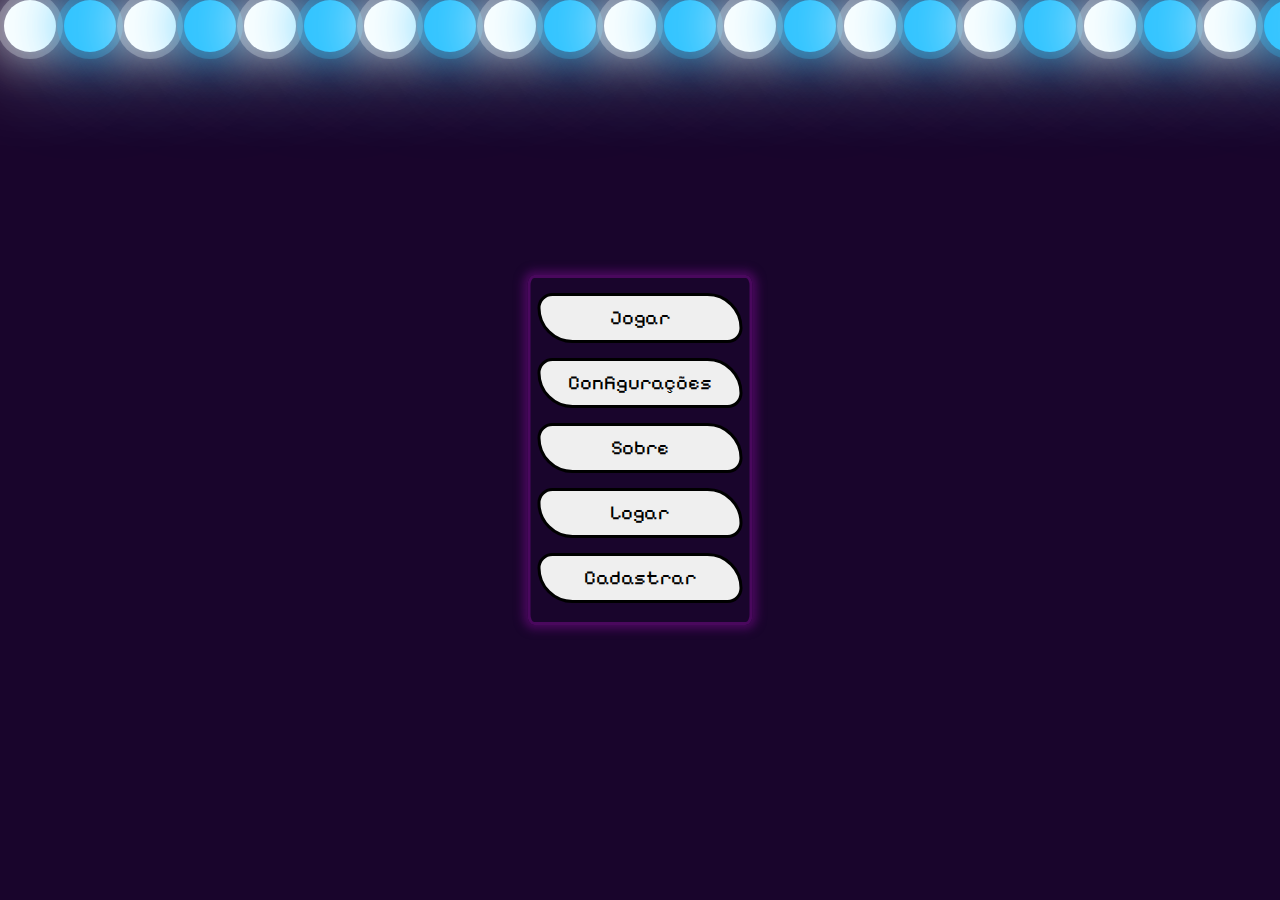
<file: index.html>
<!DOCTYPE html>
<html lang="pt-br">
<head>
    <meta charset="UTF-8">
    <meta name="viewport" content="width=device-width, initial-scale=1.0">
    <link rel="stylesheet" href="assets/style/style.css">
    <link rel="preconnect" href="https://fonts.googleapis.com">
    <link rel="preconnect" href="https://fonts.gstatic.com" crossorigin>
    <link href="https://fonts.googleapis.com/css2?family=Pixelify+Sans:wght@400;700&display=swap" rel="stylesheet">
    <title>Duel Monsters</title>
</head>
<body>
    <header class="logo">

    </header>
    <div class="container">
        <div class="bolhas">
            <span style="--i:55"></span>
            <span style="--i:65"></span>
            <span style="--i:44"></span>
            <span style="--i:67"></span>
            <span style="--i:34"></span>
            <span style="--i:36"></span>
            <span style="--i:38"></span>
            <span style="--i:52"></span>
            <span style="--i:56"></span>
            <span style="--i:47"></span>
            <span style="--i:33"></span>
            <span style="--i:84"></span>
            <span style="--i:27"></span>
            <span style="--i:12"></span>
            <span style="--i:45"></span>
            <span style="--i:37"></span>
            <span style="--i:56"></span>
            <span style="--i:75"></span>
            <span style="--i:23"></span>
            <span style="--i:17"></span>
            <span style="--i:25"></span>
            <span style="--i:23"></span>
            <span style="--i:27"></span>
            <span style="--i:36"></span>
            <span style="--i:16"></span>
            <span style="--i:13"></span>
            <span style="--i:56"></span>
            <span style="--i:47"></span>
            <span style="--i:23"></span>
            <span style="--i:84"></span>
            <span style="--i:27"></span>
            <span style="--i:12"></span>
            <span style="--i:45"></span>
            <span style="--i:37"></span>
            <span style="--i:56"></span>
            <span style="--i:75"></span>
            <span style="--i:13"></span>
            <span style="--i:56"></span>
            <span style="--i:47"></span>
            <span style="--i:23"></span>
            <span style="--i:84"></span>
            <span style="--i:27"></span>
            <span style="--i:12"></span>
            <span style="--i:45"></span>
            <span style="--i:37"></span>
            <span style="--i:56"></span>
            <span style="--i:75"></span>   
        </div>
        <section class="centro">
            <button><a href="jogo.html">Jogar</a></button>
            <button><a href="configuracoes.html">Configurações</a></button>
            <button><a href="sobre.html">Sobre</a></button>
            <section id="usuario">
                <button><a href="logar.html">Logar</a></button>
                <button><a href="cadastrar.html">Cadastrar</a></button>
            </section>
        </section>
    </div>    
</body>
</html>
</file>
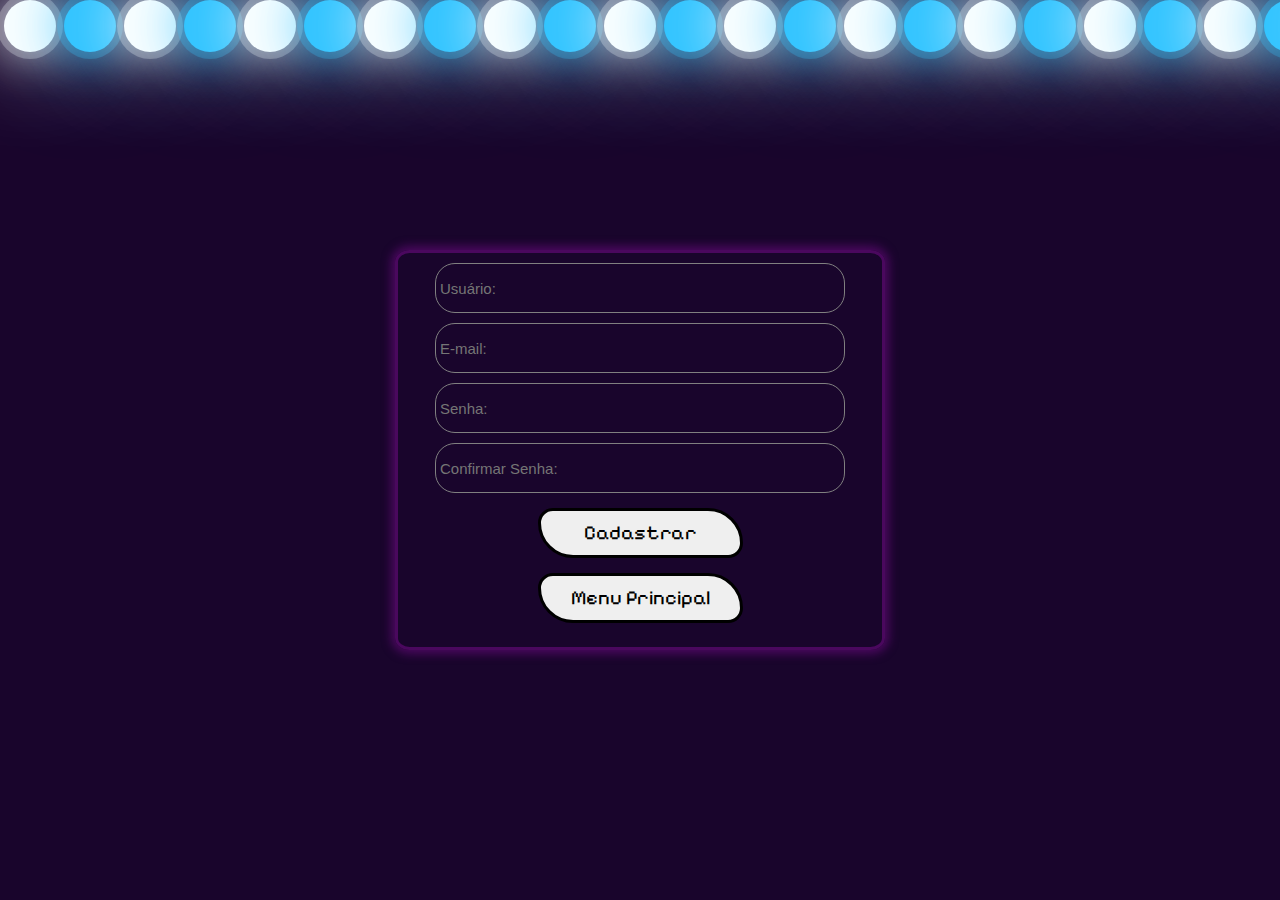
<file: cadastrar.html>
<!DOCTYPE html>
<html lang="pt-br">
<head>
    <meta charset="UTF-8">
    <meta name="viewport" content="width=device-width, initial-scale=1.0">
    <link rel="stylesheet" href="assets/style/style.css">
    <link rel="preconnect" href="https://fonts.googleapis.com">
    <link rel="preconnect" href="https://fonts.gstatic.com" crossorigin>
    <link href="https://fonts.googleapis.com/css2?family=Pixelify+Sans:wght@400;700&display=swap" rel="stylesheet">
    <title>Duel Monsters</title>
</head>
<body>
    <header class="logo">

    </header>
    <div class="container">
        <div class="bolhas">
            <span style="--i:55"></span>
            <span style="--i:65"></span>
            <span style="--i:44"></span>
            <span style="--i:67"></span>
            <span style="--i:34"></span>
            <span style="--i:36"></span>
            <span style="--i:38"></span>
            <span style="--i:52"></span>
            <span style="--i:56"></span>
            <span style="--i:47"></span>
            <span style="--i:33"></span>
            <span style="--i:84"></span>
            <span style="--i:27"></span>
            <span style="--i:12"></span>
            <span style="--i:45"></span>
            <span style="--i:37"></span>
            <span style="--i:56"></span>
            <span style="--i:75"></span>
            <span style="--i:23"></span>
            <span style="--i:17"></span>
            <span style="--i:25"></span>
            <span style="--i:23"></span>
            <span style="--i:27"></span>
            <span style="--i:36"></span>
            <span style="--i:16"></span>
            <span style="--i:13"></span>
            <span style="--i:56"></span>
            <span style="--i:47"></span>
            <span style="--i:23"></span>
            <span style="--i:84"></span>
            <span style="--i:27"></span>
            <span style="--i:12"></span>
            <span style="--i:45"></span>
            <span style="--i:37"></span>
            <span style="--i:56"></span>
            <span style="--i:75"></span>
            <span style="--i:13"></span>
            <span style="--i:56"></span>
            <span style="--i:47"></span>
            <span style="--i:23"></span>
            <span style="--i:84"></span>
            <span style="--i:27"></span>
            <span style="--i:12"></span>
            <span style="--i:45"></span>
            <span style="--i:37"></span>
            <span style="--i:56"></span>
            <span style="--i:75"></span>   
        </div>
        <section class="cadastrar">
            <input type="text" placeholder="Usuário:">
            <input type="email" placeholder="E-mail:">
            <input type="password" placeholder="Senha:">
            <input type="password" placeholder="Confirmar Senha:">
            <button><a href="pos_cadastro.html">Cadastrar</a></button>
            <button><a href="index.html">Menu Principal</a></button>
        </section>
    </div>    
</body>
</html>
</file>
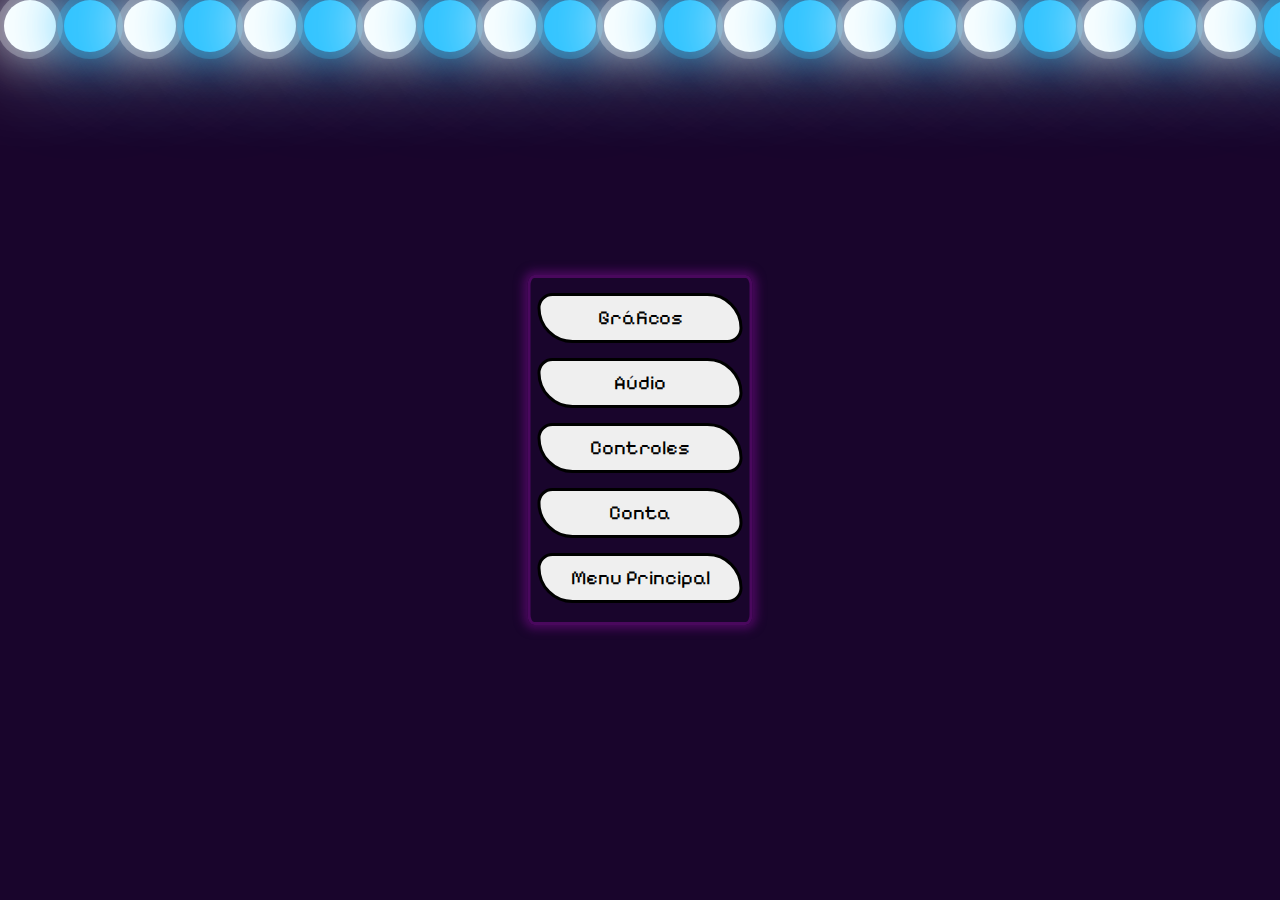
<file: configuracoes.html>
<!DOCTYPE html>
<html lang="pt-br">
<head>
    <meta charset="UTF-8">
    <meta name="viewport" content="width=device-width, initial-scale=1.0">
    <link rel="stylesheet" href="assets/style/style.css">
    <link rel="preconnect" href="https://fonts.googleapis.com">
    <link rel="preconnect" href="https://fonts.gstatic.com" crossorigin>
    <link href="https://fonts.googleapis.com/css2?family=Pixelify+Sans:wght@400;700&display=swap" rel="stylesheet">
    <title>Duel Monsters</title>
</head>
<body>
    <header class="logo">

    </header>
    <div class="container">
        <div class="bolhas">
            <span style="--i:55"></span>
            <span style="--i:65"></span>
            <span style="--i:44"></span>
            <span style="--i:67"></span>
            <span style="--i:34"></span>
            <span style="--i:36"></span>
            <span style="--i:38"></span>
            <span style="--i:52"></span>
            <span style="--i:56"></span>
            <span style="--i:47"></span>
            <span style="--i:33"></span>
            <span style="--i:84"></span>
            <span style="--i:27"></span>
            <span style="--i:12"></span>
            <span style="--i:45"></span>
            <span style="--i:37"></span>
            <span style="--i:56"></span>
            <span style="--i:75"></span>
            <span style="--i:23"></span>
            <span style="--i:17"></span>
            <span style="--i:25"></span>
            <span style="--i:23"></span>
            <span style="--i:27"></span>
            <span style="--i:36"></span>
            <span style="--i:16"></span>
            <span style="--i:13"></span>
            <span style="--i:56"></span>
            <span style="--i:47"></span>
            <span style="--i:23"></span>
            <span style="--i:84"></span>
            <span style="--i:27"></span>
            <span style="--i:12"></span>
            <span style="--i:45"></span>
            <span style="--i:37"></span>
            <span style="--i:56"></span>
            <span style="--i:75"></span>
            <span style="--i:13"></span>
            <span style="--i:56"></span>
            <span style="--i:47"></span>
            <span style="--i:23"></span>
            <span style="--i:84"></span>
            <span style="--i:27"></span>
            <span style="--i:12"></span>
            <span style="--i:45"></span>
            <span style="--i:37"></span>
            <span style="--i:56"></span>
            <span style="--i:75"></span>   
        </div>
        <section id="configuracoes">
            <button>Gráficos</button>
            <button>Aúdio</button>
            <button>Controles</button>
            <button>Conta</button>
            <button><a href="index.html">Menu Principal</a></button>
        </section>
    </div>    
</body>
</html>
</file>
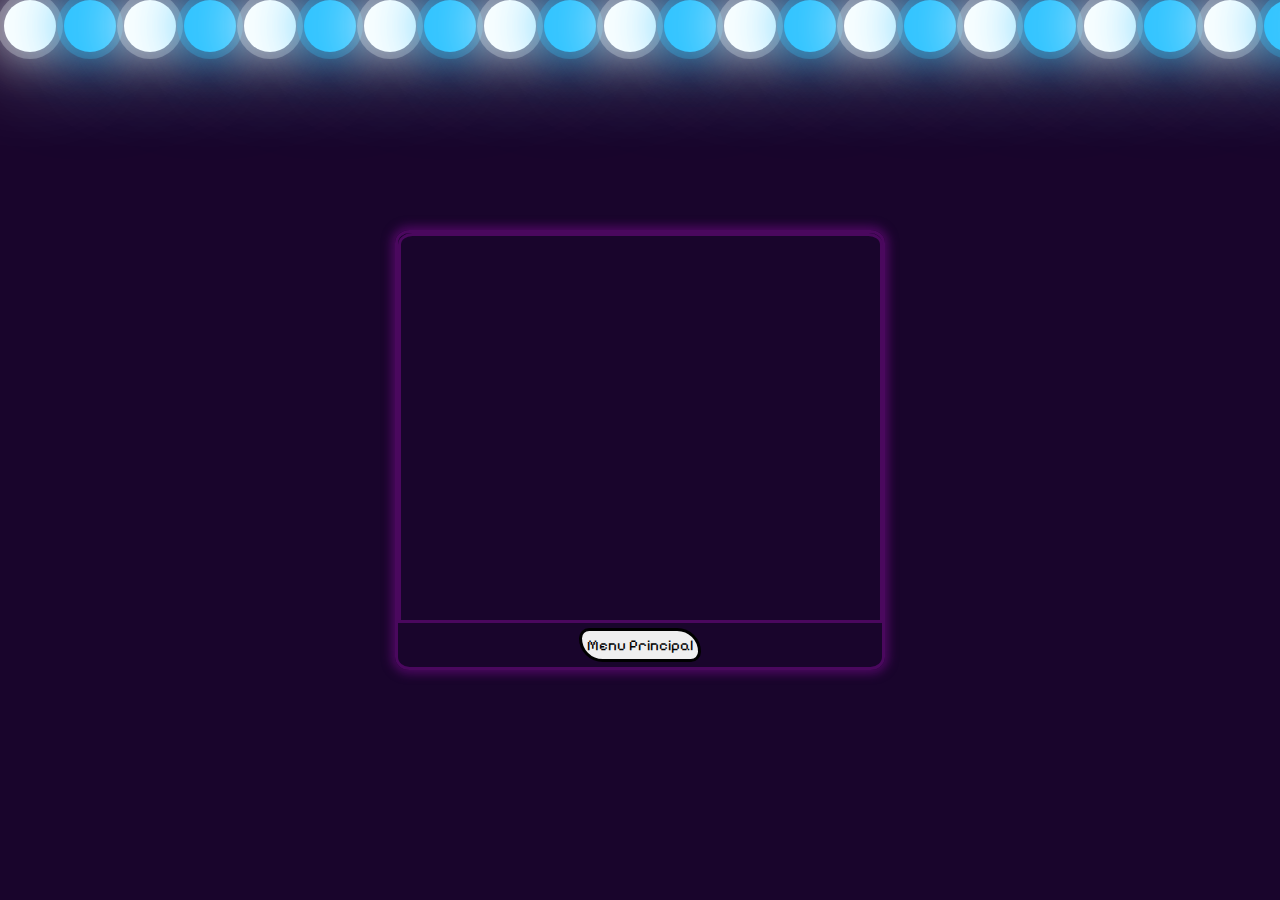
<file: jogo.html>
<!DOCTYPE html>
<html lang="pt-br">
<head>
    <meta charset="UTF-8">
    <meta name="viewport" content="width=device-width, initial-scale=1.0">
    <link rel="stylesheet" href="assets/style/style.css">
    <link rel="preconnect" href="https://fonts.googleapis.com">
    <link rel="preconnect" href="https://fonts.gstatic.com" crossorigin>
    <link href="https://fonts.googleapis.com/css2?family=Pixelify+Sans:wght@400;700&display=swap" rel="stylesheet">
    <title>Duel Monsters</title>
</head>
<body>
    <header class="logo">

    </header>
    <div class="container">
        <div class="bolhas">
            <span style="--i:55"></span>
            <span style="--i:65"></span>
            <span style="--i:44"></span>
            <span style="--i:67"></span>
            <span style="--i:34"></span>
            <span style="--i:36"></span>
            <span style="--i:38"></span>
            <span style="--i:52"></span>
            <span style="--i:56"></span>
            <span style="--i:47"></span>
            <span style="--i:33"></span>
            <span style="--i:84"></span>
            <span style="--i:27"></span>
            <span style="--i:12"></span>
            <span style="--i:45"></span>
            <span style="--i:37"></span>
            <span style="--i:56"></span>
            <span style="--i:75"></span>
            <span style="--i:23"></span>
            <span style="--i:17"></span>
            <span style="--i:25"></span>
            <span style="--i:23"></span>
            <span style="--i:27"></span>
            <span style="--i:36"></span>
            <span style="--i:16"></span>
            <span style="--i:13"></span>
            <span style="--i:56"></span>
            <span style="--i:47"></span>
            <span style="--i:23"></span>
            <span style="--i:84"></span>
            <span style="--i:27"></span>
            <span style="--i:12"></span>
            <span style="--i:45"></span>
            <span style="--i:37"></span>
            <span style="--i:56"></span>
            <span style="--i:75"></span>
            <span style="--i:13"></span>
            <span style="--i:56"></span>
            <span style="--i:47"></span>
            <span style="--i:23"></span>
            <span style="--i:84"></span>
            <span style="--i:27"></span>
            <span style="--i:12"></span>
            <span style="--i:45"></span>
            <span style="--i:37"></span>
            <span style="--i:56"></span>
            <span style="--i:75"></span>   
        </div>
        <section id="jogo">
            <iframe src="https://scratch.mit.edu/projects/873422104/embed" allowtransparency="true" width="485" height="402" frameborder="0" scrolling="no" allowfullscreen></iframe>
            <button><a href="index.html">Menu Principal</a></button>
        </section> 
    </div>   
    
</body>
</html>
</file>
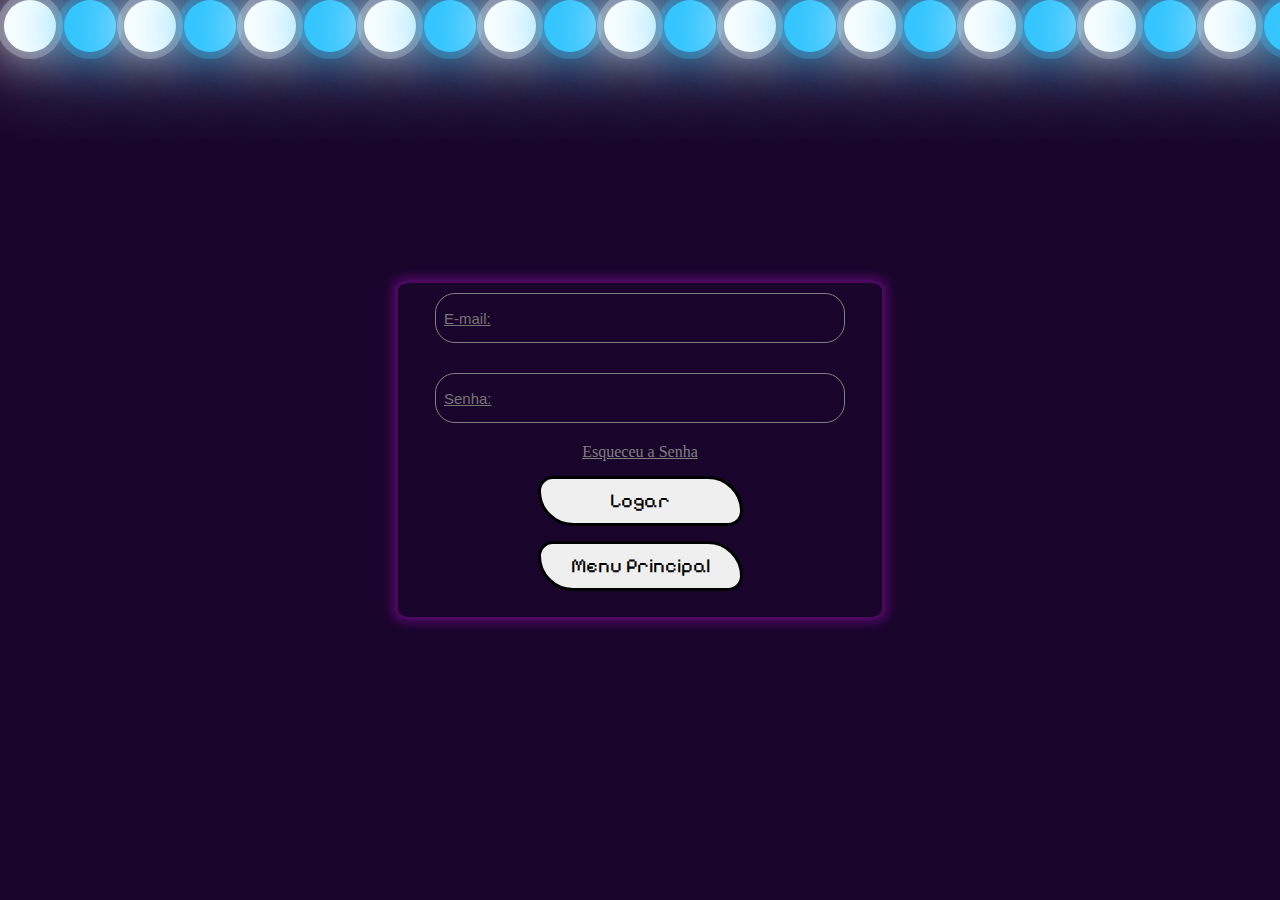
<file: logar.html>
<!DOCTYPE html>
<html lang="pt-br">
<head>
    <meta charset="UTF-8">
    <meta name="viewport" content="width=device-width, initial-scale=1.0">
    <link rel="stylesheet" href="assets/style/style.css">
    <link rel="preconnect" href="https://fonts.googleapis.com">
    <link rel="preconnect" href="https://fonts.gstatic.com" crossorigin>
    <link href="https://fonts.googleapis.com/css2?family=Pixelify+Sans:wght@400;700&display=swap" rel="stylesheet">
    <title>Duel Monsters</title>
</head>
<body>
    <header class="logo">

    </header>
    <div class="container">
        <div class="bolhas">
            <span style="--i:55"></span>
            <span style="--i:65"></span>
            <span style="--i:44"></span>
            <span style="--i:67"></span>
            <span style="--i:34"></span>
            <span style="--i:36"></span>
            <span style="--i:38"></span>
            <span style="--i:52"></span>
            <span style="--i:56"></span>
            <span style="--i:47"></span>
            <span style="--i:33"></span>
            <span style="--i:84"></span>
            <span style="--i:27"></span>
            <span style="--i:12"></span>
            <span style="--i:45"></span>
            <span style="--i:37"></span>
            <span style="--i:56"></span>
            <span style="--i:75"></span>
            <span style="--i:23"></span>
            <span style="--i:17"></span>
            <span style="--i:25"></span>
            <span style="--i:23"></span>
            <span style="--i:27"></span>
            <span style="--i:36"></span>
            <span style="--i:16"></span>
            <span style="--i:13"></span>
            <span style="--i:56"></span>
            <span style="--i:47"></span>
            <span style="--i:23"></span>
            <span style="--i:84"></span>
            <span style="--i:27"></span>
            <span style="--i:12"></span>
            <span style="--i:45"></span>
            <span style="--i:37"></span>
            <span style="--i:56"></span>
            <span style="--i:75"></span>
            <span style="--i:13"></span>
            <span style="--i:56"></span>
            <span style="--i:47"></span>
            <span style="--i:23"></span>
            <span style="--i:84"></span>
            <span style="--i:27"></span>
            <span style="--i:12"></span>
            <span style="--i:45"></span>
            <span style="--i:37"></span>
            <span style="--i:56"></span>
            <span style="--i:75"></span>   
        </div>
        <section id="logar">
            <div id="inputs">
                <input class="textos_logar" type="email" placeholder="E-mail:">
                <br>
                <input class="textos_logar" id="textos_logar2" type="password" placeholder="Senha:">
                <br>
                <a href="recuperar_senha.html">Esqueceu a Senha</a>
            </div>
            
            <button type="submit">Logar</button>
            <br>
            <button><a class="botao_logar" href="index.html">Menu Principal</a></button>
        </section>
    </div>    
</body>
</html>
</file>
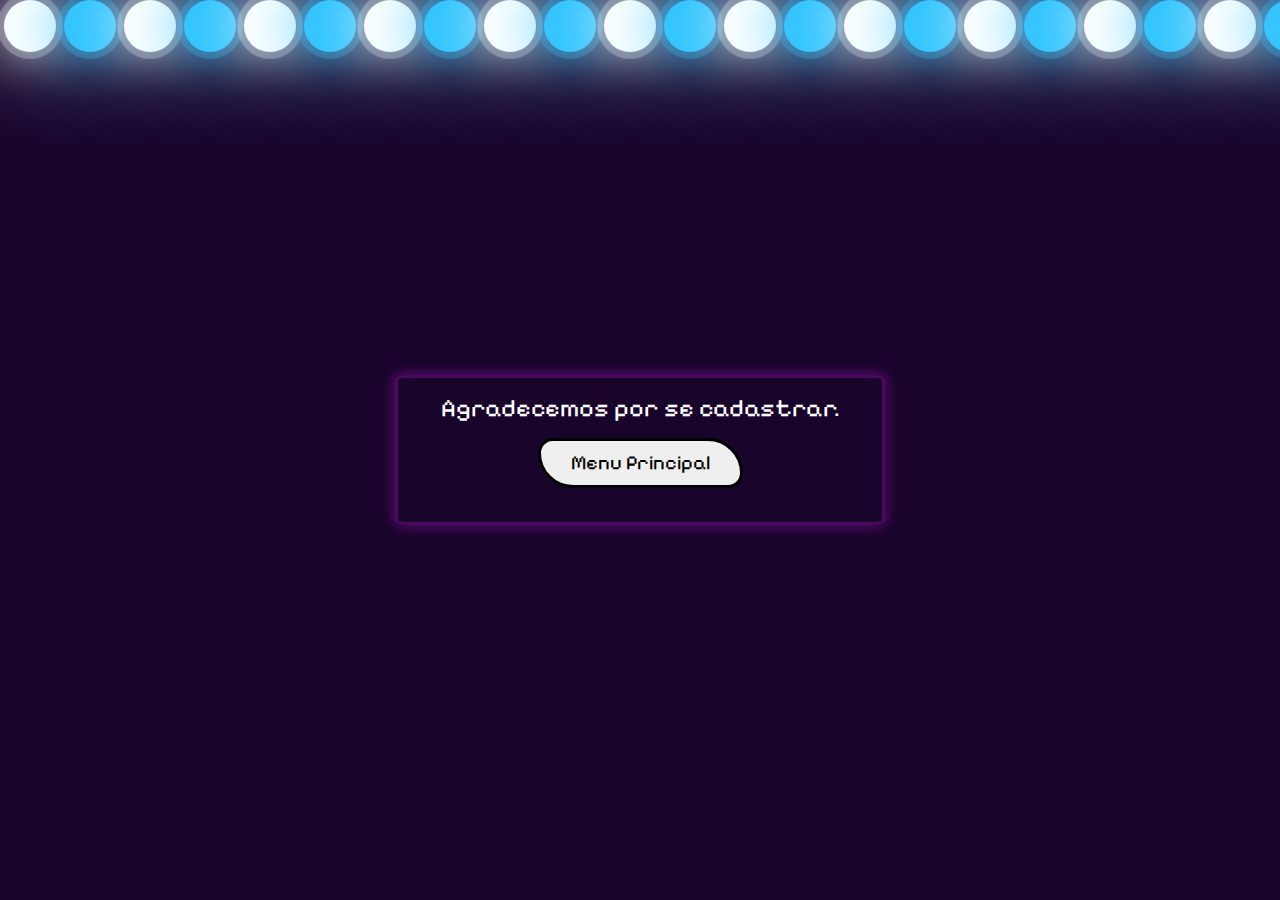
<file: pos_cadastro.html>
<!DOCTYPE html>
<html lang="pt-br">
<head>
    <meta charset="UTF-8">
    <meta name="viewport" content="width=device-width, initial-scale=1.0">
    <link rel="stylesheet" href="assets/style/style.css">
    <link rel="preconnect" href="https://fonts.googleapis.com">
    <link rel="preconnect" href="https://fonts.gstatic.com" crossorigin>
    <link href="https://fonts.googleapis.com/css2?family=Pixelify+Sans:wght@400;700&display=swap" rel="stylesheet">
    <title>Duel Monsters</title>
</head>
<body>
    <header class="logo">

    </header>
    <div class="container">
        <div class="bolhas">
            <span style="--i:55"></span>
            <span style="--i:65"></span>
            <span style="--i:44"></span>
            <span style="--i:67"></span>
            <span style="--i:34"></span>
            <span style="--i:36"></span>
            <span style="--i:38"></span>
            <span style="--i:52"></span>
            <span style="--i:56"></span>
            <span style="--i:47"></span>
            <span style="--i:33"></span>
            <span style="--i:84"></span>
            <span style="--i:27"></span>
            <span style="--i:12"></span>
            <span style="--i:45"></span>
            <span style="--i:37"></span>
            <span style="--i:56"></span>
            <span style="--i:75"></span>
            <span style="--i:23"></span>
            <span style="--i:17"></span>
            <span style="--i:25"></span>
            <span style="--i:23"></span>
            <span style="--i:27"></span>
            <span style="--i:36"></span>
            <span style="--i:16"></span>
            <span style="--i:13"></span>
            <span style="--i:56"></span>
            <span style="--i:47"></span>
            <span style="--i:23"></span>
            <span style="--i:84"></span>
            <span style="--i:27"></span>
            <span style="--i:12"></span>
            <span style="--i:45"></span>
            <span style="--i:37"></span>
            <span style="--i:56"></span>
            <span style="--i:75"></span>
            <span style="--i:13"></span>
            <span style="--i:56"></span>
            <span style="--i:47"></span>
            <span style="--i:23"></span>
            <span style="--i:84"></span>
            <span style="--i:27"></span>
            <span style="--i:12"></span>
            <span style="--i:45"></span>
            <span style="--i:37"></span>
            <span style="--i:56"></span>
            <span style="--i:75"></span>   
        </div>
        <section class="pos_cadastro">
            <p>Agradecemos por se cadastrar.</p>
            <button><a href="index.html">Menu Principal</a></button>
        </section>
    </div>    
</body>
</html>
</file>
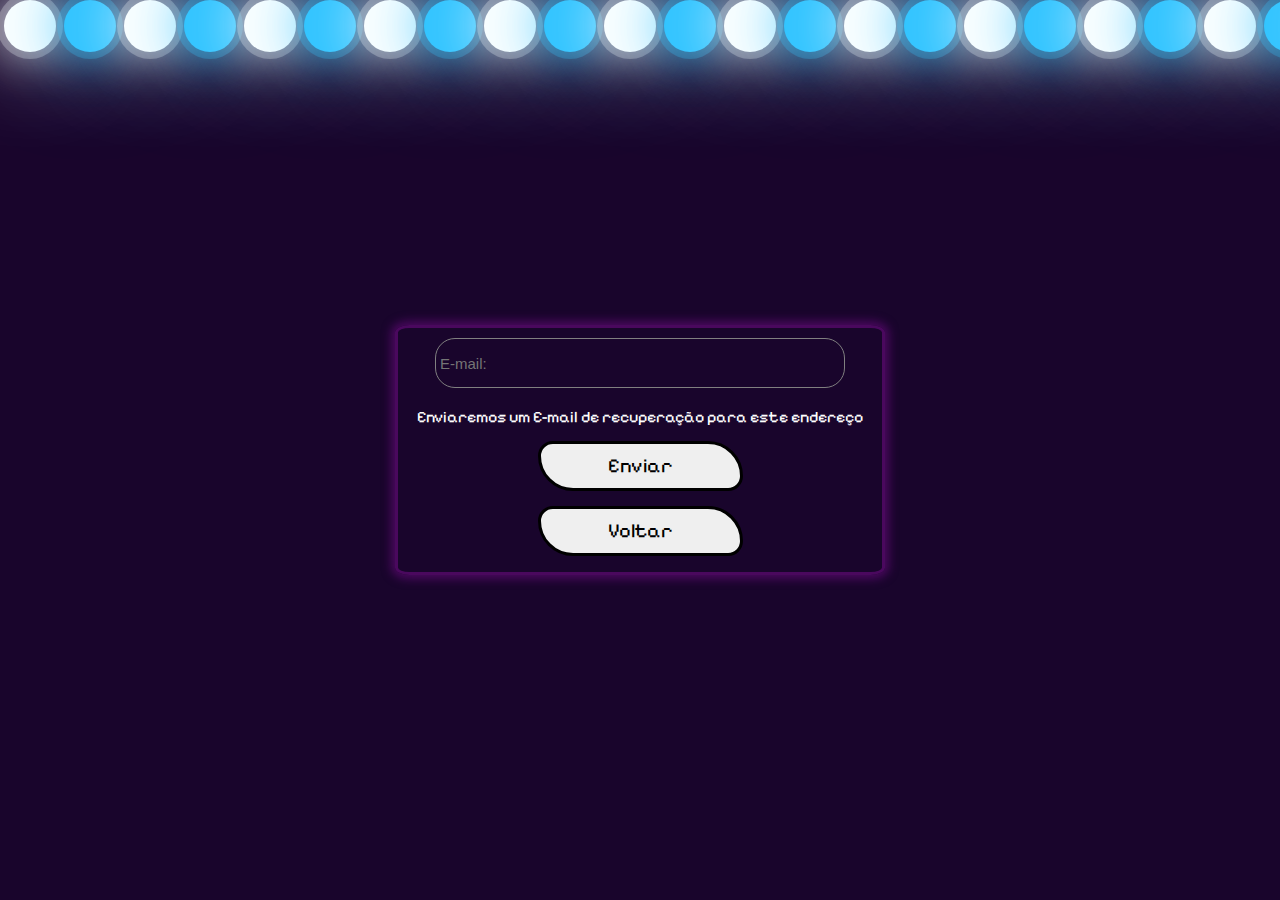
<file: recuperar_senha.html>
<!DOCTYPE html>
<html lang="pt-br">
<head>
    <meta charset="UTF-8">
    <meta name="viewport" content="width=device-width, initial-scale=1.0">
    <link rel="stylesheet" href="assets/style/style.css">
    <link rel="preconnect" href="https://fonts.googleapis.com">
    <link rel="preconnect" href="https://fonts.gstatic.com" crossorigin>
    <link href="https://fonts.googleapis.com/css2?family=Pixelify+Sans:wght@400;700&display=swap" rel="stylesheet">
    <title>Duel Monsters</title>
</head>
<body>
    <header class="logo">

    </header>
    <div class="container">
        <div class="bolhas">
            <span style="--i:55"></span>
            <span style="--i:65"></span>
            <span style="--i:44"></span>
            <span style="--i:67"></span>
            <span style="--i:34"></span>
            <span style="--i:36"></span>
            <span style="--i:38"></span>
            <span style="--i:52"></span>
            <span style="--i:56"></span>
            <span style="--i:47"></span>
            <span style="--i:33"></span>
            <span style="--i:84"></span>
            <span style="--i:27"></span>
            <span style="--i:12"></span>
            <span style="--i:45"></span>
            <span style="--i:37"></span>
            <span style="--i:56"></span>
            <span style="--i:75"></span>
            <span style="--i:23"></span>
            <span style="--i:17"></span>
            <span style="--i:25"></span>
            <span style="--i:23"></span>
            <span style="--i:27"></span>
            <span style="--i:36"></span>
            <span style="--i:16"></span>
            <span style="--i:13"></span>
            <span style="--i:56"></span>
            <span style="--i:47"></span>
            <span style="--i:23"></span>
            <span style="--i:84"></span>
            <span style="--i:27"></span>
            <span style="--i:12"></span>
            <span style="--i:45"></span>
            <span style="--i:37"></span>
            <span style="--i:56"></span>
            <span style="--i:75"></span>
            <span style="--i:13"></span>
            <span style="--i:56"></span>
            <span style="--i:47"></span>
            <span style="--i:23"></span>
            <span style="--i:84"></span>
            <span style="--i:27"></span>
            <span style="--i:12"></span>
            <span style="--i:45"></span>
            <span style="--i:37"></span>
            <span style="--i:56"></span>
            <span style="--i:75"></span>
        </div>
        <section class="rec_senha">
            <input type="email" placeholder="E-mail:">
            <br>
            <p>Enviaremos um E-mail de recuperação para este endereço</p>
            <button type="submit">Enviar</button>
            <button><a href="logar.html">Voltar</a></button>
        </section>
    </div>
</body>
</html>
</file>
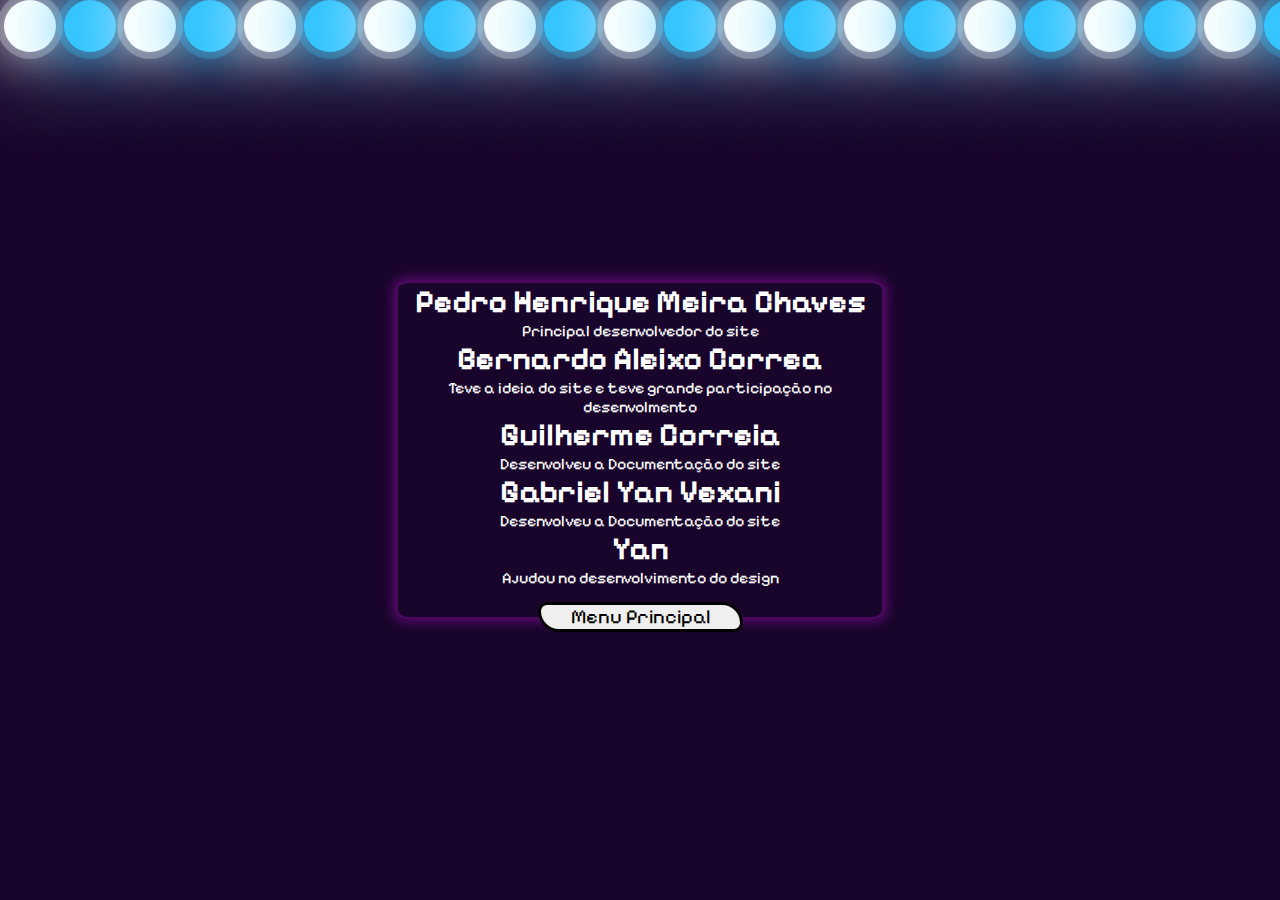
<file: sobre.html>
<!DOCTYPE html>
<html lang="pt-br">
<head>
    <meta charset="UTF-8">
    <meta name="viewport" content="width=device-width, initial-scale=1.0">
    <link rel="stylesheet" href="assets/style/style.css">
    <link rel="preconnect" href="https://fonts.googleapis.com">
    <link rel="preconnect" href="https://fonts.gstatic.com" crossorigin>
    <link href="https://fonts.googleapis.com/css2?family=Pixelify+Sans:wght@400;700&display=swap" rel="stylesheet">
    <title>Duel Monsters</title>
</head>
<body>
    <header class="logo">

    </header>
    <div class="container">
        <div class="bolhas">
            <span style="--i:55"></span>
            <span style="--i:65"></span>
            <span style="--i:44"></span>
            <span style="--i:67"></span>
            <span style="--i:34"></span>
            <span style="--i:36"></span>
            <span style="--i:38"></span>
            <span style="--i:52"></span>
            <span style="--i:56"></span>
            <span style="--i:47"></span>
            <span style="--i:33"></span>
            <span style="--i:84"></span>
            <span style="--i:27"></span>
            <span style="--i:12"></span>
            <span style="--i:45"></span>
            <span style="--i:37"></span>
            <span style="--i:56"></span>
            <span style="--i:75"></span>
            <span style="--i:23"></span>
            <span style="--i:17"></span>
            <span style="--i:25"></span>
            <span style="--i:23"></span>
            <span style="--i:27"></span>
            <span style="--i:36"></span>
            <span style="--i:16"></span>
            <span style="--i:13"></span>
            <span style="--i:56"></span>
            <span style="--i:47"></span>
            <span style="--i:23"></span>
            <span style="--i:84"></span>
            <span style="--i:27"></span>
            <span style="--i:12"></span>
            <span style="--i:45"></span>
            <span style="--i:37"></span>
            <span style="--i:56"></span>
            <span style="--i:75"></span>
            <span style="--i:13"></span>
            <span style="--i:56"></span>
            <span style="--i:47"></span>
            <span style="--i:23"></span>
            <span style="--i:84"></span>
            <span style="--i:27"></span>
            <span style="--i:12"></span>
            <span style="--i:45"></span>
            <span style="--i:37"></span>
            <span style="--i:56"></span>
            <span style="--i:75"></span>   
        </div>
        <section class="sobre">
            <h1>Pedro Henrique Meira Chaves</h1>
            <p>Principal desenvolvedor do site </p>
            <h1>Bernardo Aleixo Correa</h1>
            <p>Teve a ideia do site e teve grande participação no desenvolmento</p>
            <h1>Guilherme Correia</h1>
            <p>Desenvolveu a Documentação do site</p>
            <h1>Gabriel Yan Vexani</h1>
            <p>Desenvolveu a Documentação do site</p>
            <h1>Yan</h1>
            <p>Ajudou no desenvolvimento do design</p>
            <button><a href="index.html">Menu Principal</a></button>
        </section>
    </div>    
</body>
</html>
</file>
<file: assets/style/style.css>
* {
    margin: 0;
    padding: 0;
    box-sizing: border-box;
}

body {
    min-height: 100vh;
    background-color: #19052c;
}

.container {
    position: relative;
    width: 100%;
    height: 100vh;
    overflow: hidden;
    z-index: 0;
}

.bolhas {
    position: absolute;
    display: flex;
    z-index: 0;
}

.bolhas span {
    width: 52px;
    height: 52px;
    background-color: #ffffff;
    margin: 0 4px;
    border-radius: 50%;
    box-shadow: 0 0 0 7px #ffffff44,
    0 0 50px #fcfcfc,
    0 0 100px #ffffff;
    z-index: 0;
    animation: animar calc(30s / var(--i)) 5s linear infinite;
}

@keyframes animar {
    0%{
        transform: translateY(-10vh) translateX(0) scale(0);
    }
    100%{
        transform: translateY(100vh) translateX(-50vw) scale(1);
    }
}

.bolhas span:nth-of-type(even) {
    background: #2dc3ff;
    box-shadow: 0 0 0 7px #2dc3ff44,
    0 0 50px #2dc3ff,
    0 0 100px #2dc3ff;
}

.centro {
    position: absolute;
    top: 50%;
    left: 50%;
    transform: translate(-50%, -50%);
    background-color: rgba(25, 5, 44, 0.9);
    width: 225px;
    height: 350px;
    text-align: center;
    border: 3px solid #4a085e;
    box-shadow: 0 0 10px 4px #4a085e;
    border-radius: 3%;
}

.centro button {
    margin-top: 15px;
    width: 205px;
    height: 50px;
    border: 3px solid black;
    border-radius: 17px 40px;
    font-family: 'Pixelify Sans', sans-serif;
    font-size: 20px;
}

.centro a {
    text-decoration: none;
    color: black;
}

#jogo {
    position: absolute;
    top: 50%;
    left: 50%;
    transform: translate(-50%, -50%);
    background-color: rgba(25, 5, 44, 0.9);
    width: 490px;
    height: 440px;
    text-align: center;
    border: 3px solid #4a085e;
    box-shadow: 0 0 10px 4px #4a085e;
    border-radius: 3%;
    display: flex;
    flex-direction: column;
    justify-content: flex-start;
    align-items: center;
}

#jogo iframe {
    margin: 0 auto;
    border: 3px solid #4a085e;
    border-radius: 3% 3% 0% 0%;
}

#jogo button {
    margin-top: 5px;
    margin-bottom: 5px;
    border: 3px solid black;
    border-radius: 17px 40px;
    font-family: 'Pixelify Sans', sans-serif;
    font-size: 15px;
    padding: 5px;
}

#jogo a {
    text-decoration: none;
    color: black;
}

#configuracoes {
    position: absolute;
    top: 50%;
    left: 50%;
    transform: translate(-50%, -50%);
    background-color: rgba(25, 5, 44, 0.9);
    width: 225px;
    height: 350px;
    text-align: center;
    border: 3px solid #4a085e;
    box-shadow: 0 0 10px 4px #4a085e;
    border-radius: 3%;
}

#configuracoes button {
    margin-top: 15px;
    width: 205px;
    height: 50px;
    border: 3px solid black;
    border-radius: 17px 40px;
    font-family: 'Pixelify Sans', sans-serif;
    font-size: 20px;
}

#configuracoes a {
    text-decoration: none;
    color: black;
}

#logar {
    position: absolute;
    top: 50%;
    left: 50%;
    transform: translate(-50%, -50%);
    background-color: rgba(25, 5, 44, 0.9);
    width: 490px;
    height: 340px;
    text-align: center;
    border: 3px solid #4a085e;
    box-shadow: 0 0 10px 4px #4a085e;
    border-radius: 3%;
}


.textos_logar {
    margin-top: 10px;
    font-size: 15px;
    height: 30px;
    padding: 3px;
    padding-left: 4px;
    background-color: transparent;
    border: 1px solid gray;
    border-radius: 20px;
}

.textos_logar::placeholder {
    text-decoration: underline;
    padding-left: 4px;
}

#logar button {
    margin-top: 15px;
    width: 205px;
    height: 50px;
    border: 3px solid black;
    border-radius: 17px 40px;
    font-family: 'Pixelify Sans', sans-serif;
    font-size: 20px;
}

#inputs a {
    color: gray;
}

.botao_logar {
    text-decoration: none;
    color: black;
}

#logar input {
    width: 410px;
    height: 50px;
    margin-bottom: 20px;
}

#textos_logar2 {
    margin-bottom: 0px;
}

.rec_senha {
    position: absolute;
    top: 50%;
    left: 50%;
    transform: translate(-50%, -50%);
    background-color: rgba(25, 5, 44, 0.9);
    width: 490px;
    height: 250px;
    text-align: center;
    border: 3px solid #4a085e;
    box-shadow: 0 0 10px 4px #4a085e;
    border-radius: 3%;
    display: flex;
    flex-direction: column;
    justify-content: flex-start;
    align-items: center;
}

.rec_senha input {
    margin-top: 10px;
    font-size: 15px;
    width: 410px;
    height: 50px;
    padding: 3px;
    padding-left: 4px;
    background-color: transparent;
    border: 1px solid gray;
    border-radius: 20px;
}

.rec_senha {
    font-family: 'Pixelify Sans', sans-serif;
    color: white;
}

.rec_senha button {
    margin-top: 15px;
    width: 205px;
    height: 50px;
    border: 3px solid black;
    border-radius: 17px 40px;
    font-family: 'Pixelify Sans', sans-serif;
    font-size: 20px;
}

.rec_senha a {
    text-decoration: none;
    color: black;
}

.cadastrar {
    position: absolute;
    top: 50%;
    left: 50%;
    transform: translate(-50%, -50%);
    background-color: rgba(25, 5, 44, 0.9);
    width: 490px;
    height: 400px;
    text-align: center;
    border: 3px solid #4a085e;
    box-shadow: 0 0 10px 4px #4a085e;
    border-radius: 3%;
    display: flex;
    flex-direction: column;
    justify-content: flex-start;
    align-items: center;
}

.cadastrar input {
    margin-top: 10px;
    font-size: 15px;
    width: 410px;
    height: 50px;
    padding: 3px;
    padding-left: 4px;
    background-color: transparent;
    border: 1px solid gray;
    border-radius: 20px;
}

.cadastrar button {
    margin-top: 15px;
    width: 205px;
    height: 50px;
    border: 3px solid black;
    border-radius: 17px 40px;
    font-family: 'Pixelify Sans', sans-serif;
    font-size: 20px;
}

.cadastrar a {
    text-decoration: none;
    color: black;
}

.pos_cadastro {
    position: absolute;
    top: 50%;
    left: 50%;
    transform: translate(-50%, -50%);
    background-color: rgba(25, 5, 44, 0.9);
    width: 490px;
    height: 150px;
    text-align: center;
    border: 3px solid #4a085e;
    box-shadow: 0 0 10px 4px #4a085e;
    border-radius: 3%;
    display: flex;
    flex-direction: column;
    justify-content: flex-start;
    align-items: center;
} 

.pos_cadastro p {
    margin-top: 15px;
    color: white;
    font-family: 'Pixelify Sans', sans-serif;
    font-size: 25px;

}

.pos_cadastro button {
    margin-top: 15px;
    width: 205px;
    height: 50px;
    border: 3px solid black;
    border-radius: 17px 40px;
    font-family: 'Pixelify Sans', sans-serif;
    font-size: 20px;
}

.pos_cadastro a {
    text-decoration: none;
    color: black;
}

.sobre {
    position: absolute;
    top: 50%;
    left: 50%;
    transform: translate(-50%, -50%);
    background-color: rgba(25, 5, 44, 0.9);
    width: 490px;
    height: 340px;
    text-align: center;
    border: 3px solid #4a085e;
    box-shadow: 0 0 10px 4px #4a085e;
    border-radius: 3%;
    display: flex;
    flex-direction: column;
    justify-content: flex-start;
    align-items: center;
}

.sobre h1 {
    font-family: 'Pixelify Sans', sans-serif;
    color: white;
}

.sobre p {
    font-family: 'Pixelify Sans', sans-serif;
    color: white;
}
.sobre button {
    margin-top: 15px;
    width: 205px;
    height: 50px;
    border: 3px solid black;
    border-radius: 17px 40px;
    font-family: 'Pixelify Sans', sans-serif;
    font-size: 20px;
}

.sobre a {
    text-decoration: none;
    color: black;
}
</file>
